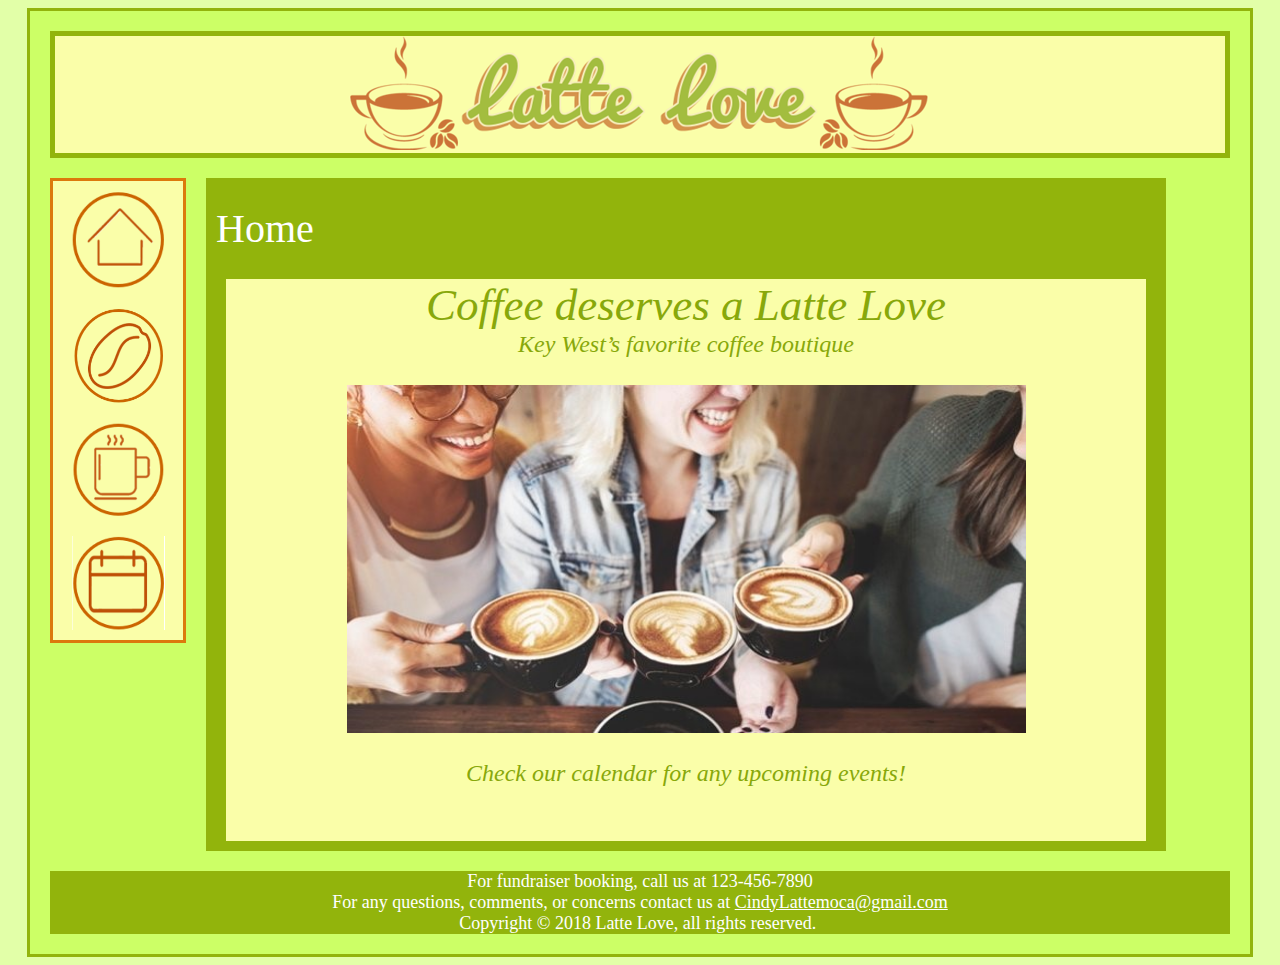
<file: index.htm>
<!DOCTYPE html PUBLIC "-//W3C//DTD XHTML 1.0 Transitional//EN" "http://www.w3.org/TR/xhtml1/DTD/xhtml1-transitional.dtd">
<html xmlns="http://www.w3.org/1999/xhtml"><!-- InstanceBegin template="/Templates/template.dwt" codeOutsideHTMLIsLocked="false" -->
<head>
<meta http-equiv="Content-Type" content="text/html; charset=utf-8" />
<!-- InstanceBeginEditable name="doctitle" -->
<title>Home</title>
<!-- InstanceEndEditable -->
<!-- InstanceBeginEditable name="head" -->
<!-- InstanceEndEditable -->
<link href="styles/coffee.css" rel="stylesheet" type="text/css" />
</head>

<body>
<div id="wapper">

<div id="banner"></div> 
<!--Banner End-->

<div id="globalNavigation"> <a href="index.htm"><img src="images/home.png" width="92" height="97" alt="home" /></a>
  <a href="aboutUs.htm"><img src="images/aboutUs.png" width="89" height="95" alt="about us" /></a>
  <a href="menu.htm"><img src="images/menu.PNG" width="92" height="93" alt="menu" /></a>    
  <a href="events.htm"><img src="images/events.png" width="93" height="94" alt="events" /></a>
  </div> 
<!--GlobalNavigation End-->

<div id="mainContent">
<!-- InstanceBeginEditable name="Content" -->
  <h1>Home</h1>
  <p class="cursiveHeading">Coffee deserves a Latte Love</p>
  <p class="cursiveSubheading">Key West’s favorite coffee boutique</p>
  <p class="cursiveSubheading">&nbsp;</p>
  <p class="cursiveSubheading"><img src="images/coffeeCheers.jpg" width="679" height="348" alt="coffeeCheers" /></p>
  <p class="cursiveSubheading">&nbsp;</p>
  <p class="cursiveSubheading">Check our calendar for any  upcoming events!</p>
<p class="cursiveSubheading">&nbsp;</p>
  <p class="cursiveSubheading">&nbsp;</p>
<!-- InstanceEndEditable -->
  
</div> 
<!--MainContent End-->

<div id="footer">For fundraiser booking, call us at 123-456-7890 <br />For any questions, comments, or concerns contact us at <a href="mailto:cindylattemoca@gmail.com" class="email">CindyLattemoca@gmail.com</a><br />
Copyright © 2018 Latte Love, all rights reserved. </div> <!--Footer End-->

</div> <!--Wrapper End-->

</body>
<!-- InstanceEnd --></html>
</file>
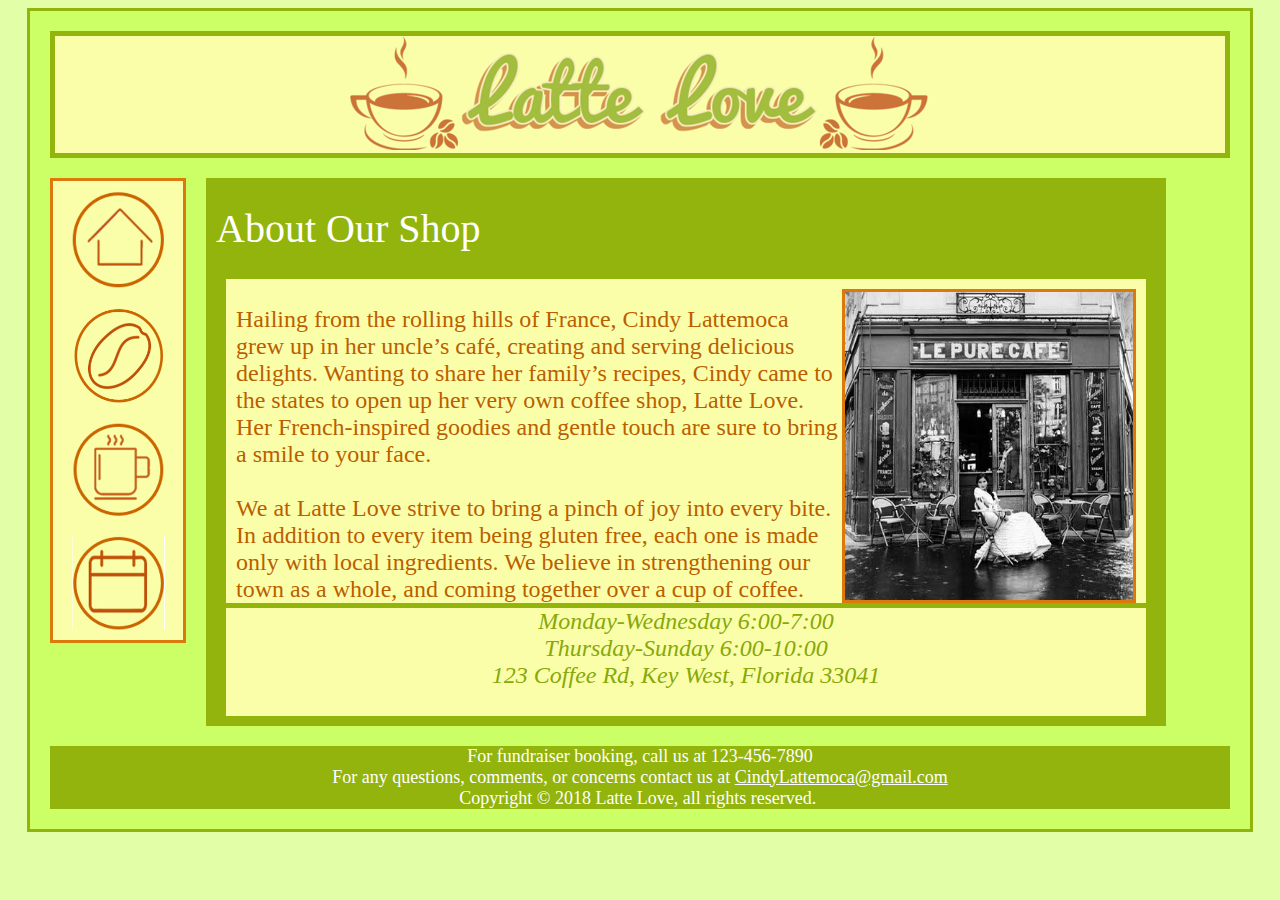
<file: aboutUs.htm>
<!DOCTYPE html PUBLIC "-//W3C//DTD XHTML 1.0 Transitional//EN" "http://www.w3.org/TR/xhtml1/DTD/xhtml1-transitional.dtd">
<html xmlns="http://www.w3.org/1999/xhtml"><!-- InstanceBegin template="/Templates/template.dwt" codeOutsideHTMLIsLocked="false" -->
<head>
<meta http-equiv="Content-Type" content="text/html; charset=utf-8" />
<!-- InstanceBeginEditable name="doctitle" -->
<title>About Us</title>
<!-- InstanceEndEditable -->
<!-- InstanceBeginEditable name="head" -->
<!-- InstanceEndEditable -->
<link href="styles/coffee.css" rel="stylesheet" type="text/css" />
</head>

<body>
<div id="wapper">

<div id="banner"></div> 
<!--Banner End-->

<div id="globalNavigation"> <a href="index.htm"><img src="images/home.png" width="92" height="97" alt="home" /></a>
  <a href="aboutUs.htm"><img src="images/aboutUs.png" width="89" height="95" alt="about us" /></a>
  <a href="menu.htm"><img src="images/menu.PNG" width="92" height="93" alt="menu" /></a>    
  <a href="events.htm"><img src="images/events.png" width="93" height="94" alt="events" /></a>
  </div> 
<!--GlobalNavigation End-->

<div id="mainContent">
<!-- InstanceBeginEditable name="Content" -->
  <h1>About Our Shop</h1>
  <p><img src="images/oldCafe.jpg" alt="oldCafe" width="288" height="308" class="imgRight" /></p>
  <p>&nbsp;</p>
  <p>Hailing  from the rolling hills of France, Cindy Lattemoca grew up in her uncle&rsquo;s café,  creating and serving delicious delights. Wanting to share her family&rsquo;s recipes,  Cindy came to the states to open up her very own coffee shop, Latte Love. Her French-inspired  goodies and gentle touch are sure to bring a smile to your face.</p>
  <p>&nbsp;</p>
  <p>We at Latte Love strive to bring a pinch of joy into every bite. In addition to every item being gluten free, each one is made only with local ingredients. We believe in strengthening our town as a whole, and coming together over a cup of coffee.</p>
  <p class="cursiveSubheading">Monday-Wednesday 6:00-7:00<br />
    Thursday-Sunday 6:00-10:00 <br />
    123 Coffee Rd, Key West, Florida 33041</p>
  <p class="cursiveSubheading">&nbsp;</p>
<!-- InstanceEndEditable -->
  
</div> 
<!--MainContent End-->

<div id="footer">For fundraiser booking, call us at 123-456-7890 <br />For any questions, comments, or concerns contact us at <a href="mailto:cindylattemoca@gmail.com" class="email">CindyLattemoca@gmail.com</a><br />
Copyright © 2018 Latte Love, all rights reserved. </div> <!--Footer End-->

</div> <!--Wrapper End-->

</body>
<!-- InstanceEnd --></html>
</file>
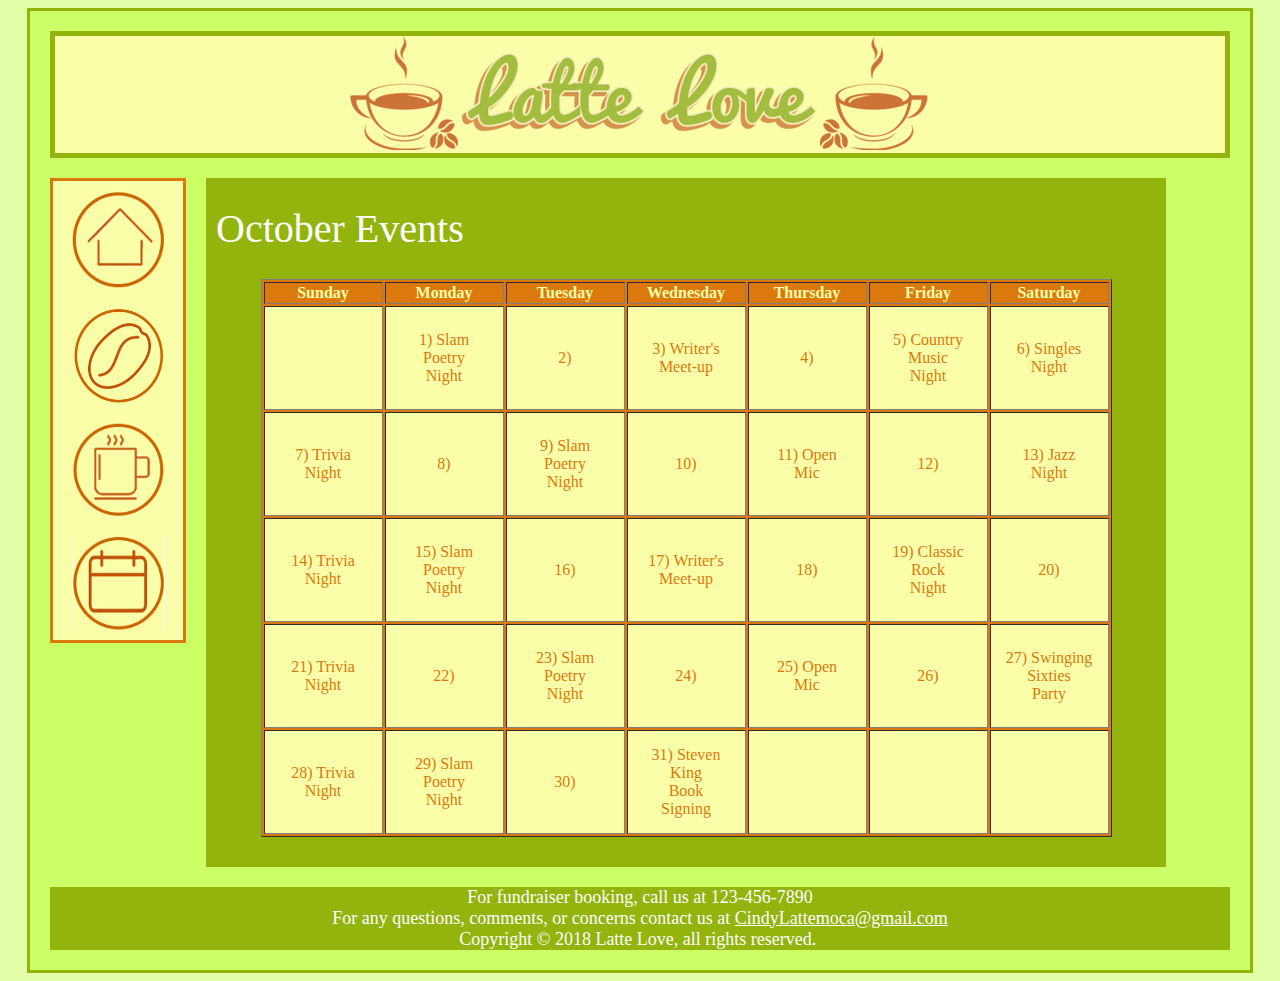
<file: events.htm>
<!DOCTYPE html PUBLIC "-//W3C//DTD XHTML 1.0 Transitional//EN" "http://www.w3.org/TR/xhtml1/DTD/xhtml1-transitional.dtd">
<html xmlns="http://www.w3.org/1999/xhtml"><!-- InstanceBegin template="/Templates/template.dwt" codeOutsideHTMLIsLocked="false" -->
<head>
<meta http-equiv="Content-Type" content="text/html; charset=utf-8" />
<!-- InstanceBeginEditable name="doctitle" -->
<title>Untitled Document</title>
<!-- InstanceEndEditable -->
<!-- InstanceBeginEditable name="head" -->
<!-- InstanceEndEditable -->
<link href="styles/coffee.css" rel="stylesheet" type="text/css" />
</head>

<body>
<div id="wapper">

<div id="banner"></div> 
<!--Banner End-->

<div id="globalNavigation"> <a href="index.htm"><img src="images/home.png" width="92" height="97" alt="home" /></a>
  <a href="aboutUs.htm"><img src="images/aboutUs.png" width="89" height="95" alt="about us" /></a>
  <a href="menu.htm"><img src="images/menu.PNG" width="92" height="93" alt="menu" /></a>    
  <a href="events.htm"><img src="images/events.png" width="93" height="94" alt="events" /></a>
  </div> 
<!--GlobalNavigation End-->

<div id="mainContent">
<!-- InstanceBeginEditable name="Content" -->
  <h1>October Events</h1>
 
  <table width="479" border="1">
    <tr>
      <th width="52" scope="col">Sunday</th>
      <th width="57" scope="col">Monday</th>
      <th width="61" scope="col">Tuesday</th>
      <th width="83" scope="col">Wednesday</th>
      <th width="68" scope="col">Thursday</th>
      <th width="47" scope="col">Friday</th>
      <th width="65" scope="col">Saturday</th>
    </tr>
    <tr>
      <td>&nbsp;</td>
      <td>1) Slam<br/>
        Poetry<br/>
        Night</td>
      <td>2)</td>
      <td>3) Writer's<br/>
      Meet-up</span></td>
      <td>4)</td>
      <td>5) Country<br/>
        Music<br/>
        Night</td>
      <td>6) Singles<br/>
        Night</td>
    </tr>
    <tr>
      <td>7) Trivia<br/>
      Night</td>
      <td>8)<br/></td>
      <td>9) Slam<br/>
Poetry<br/>
Night</td>
      <td>10)<br/></td>
      <td>11) Open<br/>
        Mic</td>
      <td>12)<br/></td>
      <td>13) Jazz<br/>
        Night</td>
    </tr>
    <tr>
      <td>14) Trivia<br/>
Night</td>
      <td>15) Slam<br/>
Poetry<br/>
Night</td>
      <td>16)<br/></td>
      <td>17) Writer's<br/>
        Meet-up</span></td>
      <td>18)<br/></td>
      <td>19) Classic<br/>
        Rock<br/>
        Night</td>
      <td>20)<br/></td>
    </tr>
    <tr>
      <td>21) Trivia<br/>
Night</td>
      <td>22)<br/></td>
      <td>23) Slam<br/>
Poetry<br/>
Night</td>
      <td>24)<br/></td>
      <td>25) Open<br/>
Mic</td>
      <td>26)<br/></td>
      <td>27) Swinging<br/>
        Sixties<br/>
        Party</td>
    </tr>
    <tr>
      <td>28) Trivia<br/>
Night</td>
      <td>29) Slam<br/>
Poetry<br/>
Night</td>
      <td>30)<br/></td>
      <td>31) Steven<br/>
        King<br/>
        Book<br/>
        Signing</td>
      <td>&nbsp;</td>
      <td>&nbsp;</td>
      <td>&nbsp;</td>
    </tr>
  </table>
  
<!-- InstanceEndEditable -->
  
</div> 
<!--MainContent End-->

<div id="footer">For fundraiser booking, call us at 123-456-7890 <br />For any questions, comments, or concerns contact us at <a href="mailto:cindylattemoca@gmail.com" class="email">CindyLattemoca@gmail.com</a><br />
Copyright © 2018 Latte Love, all rights reserved. </div> <!--Footer End-->

</div> <!--Wrapper End-->

</body>
<!-- InstanceEnd --></html>
</file>
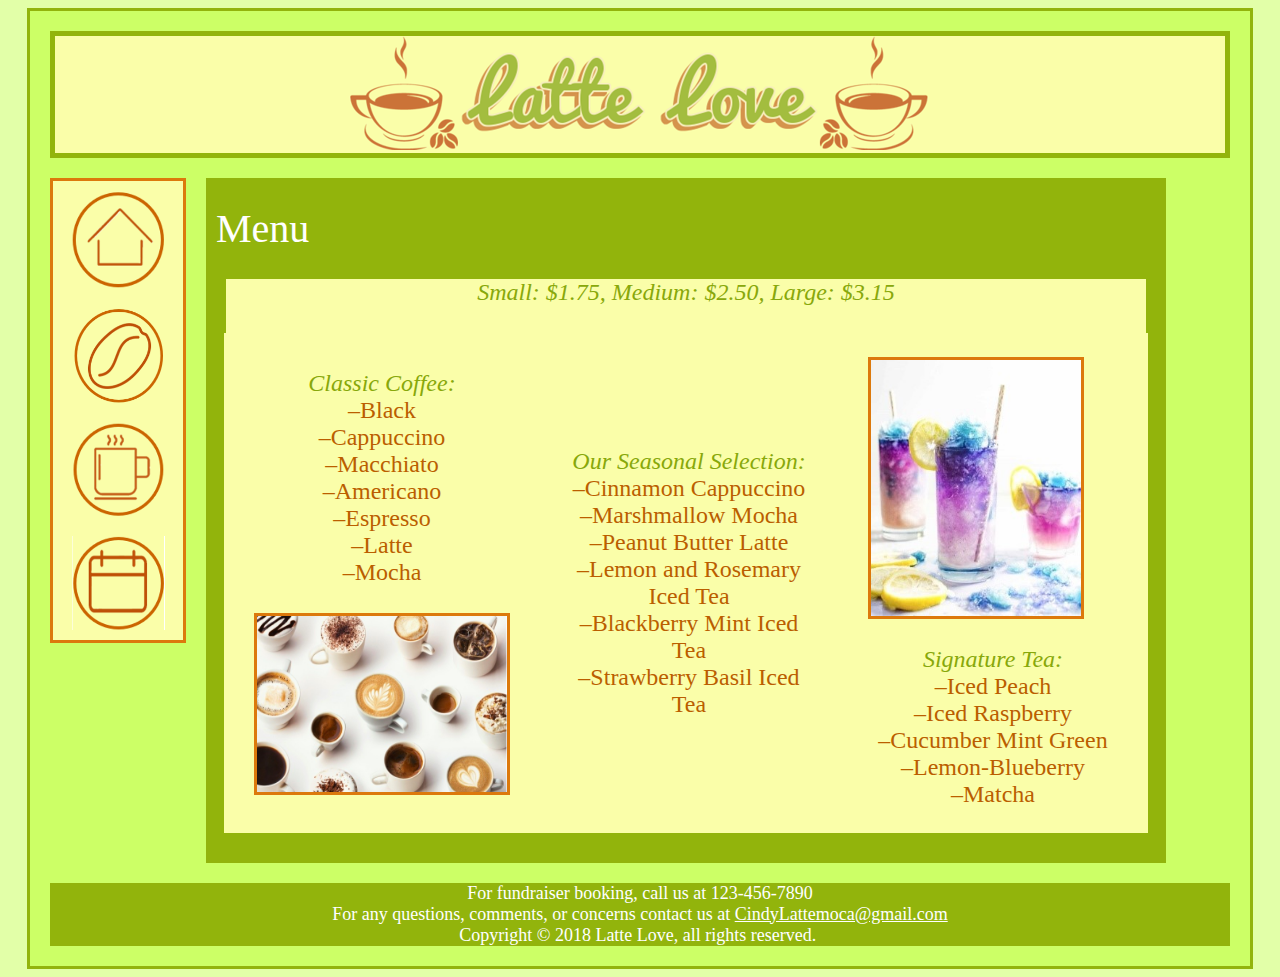
<file: menu.htm>
<!DOCTYPE html PUBLIC "-//W3C//DTD XHTML 1.0 Transitional//EN" "http://www.w3.org/TR/xhtml1/DTD/xhtml1-transitional.dtd">
<html xmlns="http://www.w3.org/1999/xhtml"><!-- InstanceBegin template="/Templates/template.dwt" codeOutsideHTMLIsLocked="false" -->
<head>
<meta http-equiv="Content-Type" content="text/html; charset=utf-8" />
<!-- InstanceBeginEditable name="doctitle" -->
<title>Menu</title>
<!-- InstanceEndEditable -->
<!-- InstanceBeginEditable name="head" -->
<!-- InstanceEndEditable -->
<link href="styles/coffee.css" rel="stylesheet" type="text/css" />
</head>

<body>
<div id="wapper">

<div id="banner"></div> 
<!--Banner End-->

<div id="globalNavigation"> <a href="index.htm"><img src="images/home.png" width="92" height="97" alt="home" /></a>
  <a href="aboutUs.htm"><img src="images/aboutUs.png" width="89" height="95" alt="about us" /></a>
  <a href="menu.htm"><img src="images/menu.PNG" width="92" height="93" alt="menu" /></a>    
  <a href="events.htm"><img src="images/events.png" width="93" height="94" alt="events" /></a>
  </div> 
<!--GlobalNavigation End-->

<div id="mainContent">
<!-- InstanceBeginEditable name="Content" -->
  <h1>Menu</h1>
  <p class="cursiveSubheading">Small: $1.75, Medium: $2.50, Large: $3.15</p>
<p>&nbsp;</p>
<table border="0" cellpadding="0" cellspacing="0">
  <tr>
    <td width="300">
      <p><span class="cursiveSubheading">Classic Coffee: <br />
        </span>&#8211;Black<br />
        &#8211;Cappuccino<br />
        &#8211;Macchiato<br />
        &#8211;Americano<br />
        &#8211;Espresso<br />
        &#8211;Latte<br />
        &#8211;Mocha<br />
        <br />
      <p><img src="images/coffeeCups.jpg" alt="coffeeCups" width="250" height="176" class="imgLeft" /></p>
      </p>
    </td>


    
    <td width="298">
      <p><span class="cursiveSubheading">
      Our Seasonal Selection: <br />
        </span>
      </p>
      <p>&#8211;Cinnamon Cappuccino<br />
        &#8211;Marshmallow Mocha<br />
        &#8211;Peanut Butter Latte<br />
        &#8211;Lemon and Rosemary Iced Tea<br />
        &#8211;Blackberry Mint Iced Tea<br />
        &#8211;Strawberry Basil Iced Tea<br />
    </td>
    
    <td width="310">
      <p><img src="images/tea.jpg" alt="tea" width="210" height="256" class="imgLeft" /> <span class="cursiveSubheading"></p>
      <p><span class="cursiveSubheading"><br />
        Signature Tea:</span><br />
        &#8211;Iced Peach<br />	
        &#8211;Iced Raspberry<br />
        &#8211;Cucumber Mint Green<br />
        &#8211;Lemon-Blueberry<br />
        &#8211;Matcha<br />
  </p>
    </td>
  </tr>
</table>
<!-- InstanceEndEditable -->
  
</div> 
<!--MainContent End-->

<div id="footer">For fundraiser booking, call us at 123-456-7890 <br />For any questions, comments, or concerns contact us at <a href="mailto:cindylattemoca@gmail.com" class="email">CindyLattemoca@gmail.com</a><br />
Copyright © 2018 Latte Love, all rights reserved. </div> <!--Footer End-->

</div> <!--Wrapper End-->

</body>
<!-- InstanceEnd --></html>
</file>
<file: styles/coffee.css>
@charset "utf-8";

/*HTML Styles*/

body {
	background-color: #E2FFA8;
	font-family: "Times New Roman", Times, serif;
}

h1 {
	color: #FFF;
	text-decoration: none;
	padding-left: 10px;
	font-size: 40px;
	font-weight: lighter;
}


p {
	background-color: #FAFEA9;
	padding-right: 10px;
	padding-left: 10px;
	margin-right: 20px;
	margin-left: 20px;
	margin-top: 0px;
	margin-bottom: 0px;
	font-size: 24px;
	font-weight: lighter;
	clear: left;
	color: #BB5E00;
}


table {
	color: #000;
	background-color: #DC790C;
	margin-right: auto;
	margin-bottom: 20px;
	margin-left: auto;
	width: auto;
	height: 500px;
	text-align: center;
	vertical-align: middle;
}
th {
	color: #FAFEA9;
	background-color: #DC790C;
	width: 115px;
}
td {
	color: #DC790C;
	background-color: #FAFEA9;
	height: 100px;
	text-align: center;
}



/*Layout Styles*/

#wapper {
	background-color: #CCFF66;
	padding: 10px;
	width: 1200px;
	border: 3px solid #92B40C;
	margin: auto;
}

#banner {
	height: 117px;
	background-color: #FAFEA9;
	margin: 10px;
	background-image: url(../images/Banner.PNG);
	border: 5px solid #92B40C;
	background-repeat: no-repeat;
	background-position: center center;
}

#globalNavigation {
	float: left;
	width: 130px;
	margin-top: 10px;
	margin-right: 10px;
	margin-bottom: 20px;
	margin-left: 10px;
	background-color: #FAFEA9;
	color: #000;
	text-align: center;
	border: 3px solid #DC790C;
}
#globalNavigation img {
	margin-bottom: 10px;
	margin-top: 10px;
}


#mainContent {
	float: left;
	width: 960px;
	margin-top: 10px;
	margin-right: 10px;
	margin-bottom: 20px;
	margin-left: 10px;
	background-color: #92B40C;
	padding-bottom: 10px;
	clear: right;
}

#footer {
	background-color: #92B40C;
	clear: both;
	margin: 10px;
	text-align: center;
	font-size: 18px;
	color: #FFF;
}


.email {
	color: #FFF;
	text-decoration: underline;
}
.cursiveHeading {
	font-family: "Times New Roman", Times, serif;
	font-size: 45px;
	font-style: italic;
	text-align: center;
	color: #88A80B;
	clear: none;
}
.cursiveSubheading {
	font-family: "Times New Roman", Times, serif;
	font-size: 24px;
	font-style: italic;
	text-align: center;
	color: #88A80B;
	border-top-width: 0px;
	border-right-width: 0px;
	border-bottom-width: 0px;
	border-left-width: 0px;
	clear: both;
}
.imgRight {
	float: right;
	margin-top: 10px;
	margin-bottom: 5px;
	border: 3px solid #DC790C;
}
.imgLeft {
	float: left;
	border: 3px solid #DC790C;
	background-color: #FAFEA9;
	clear: both;
}
</file>
